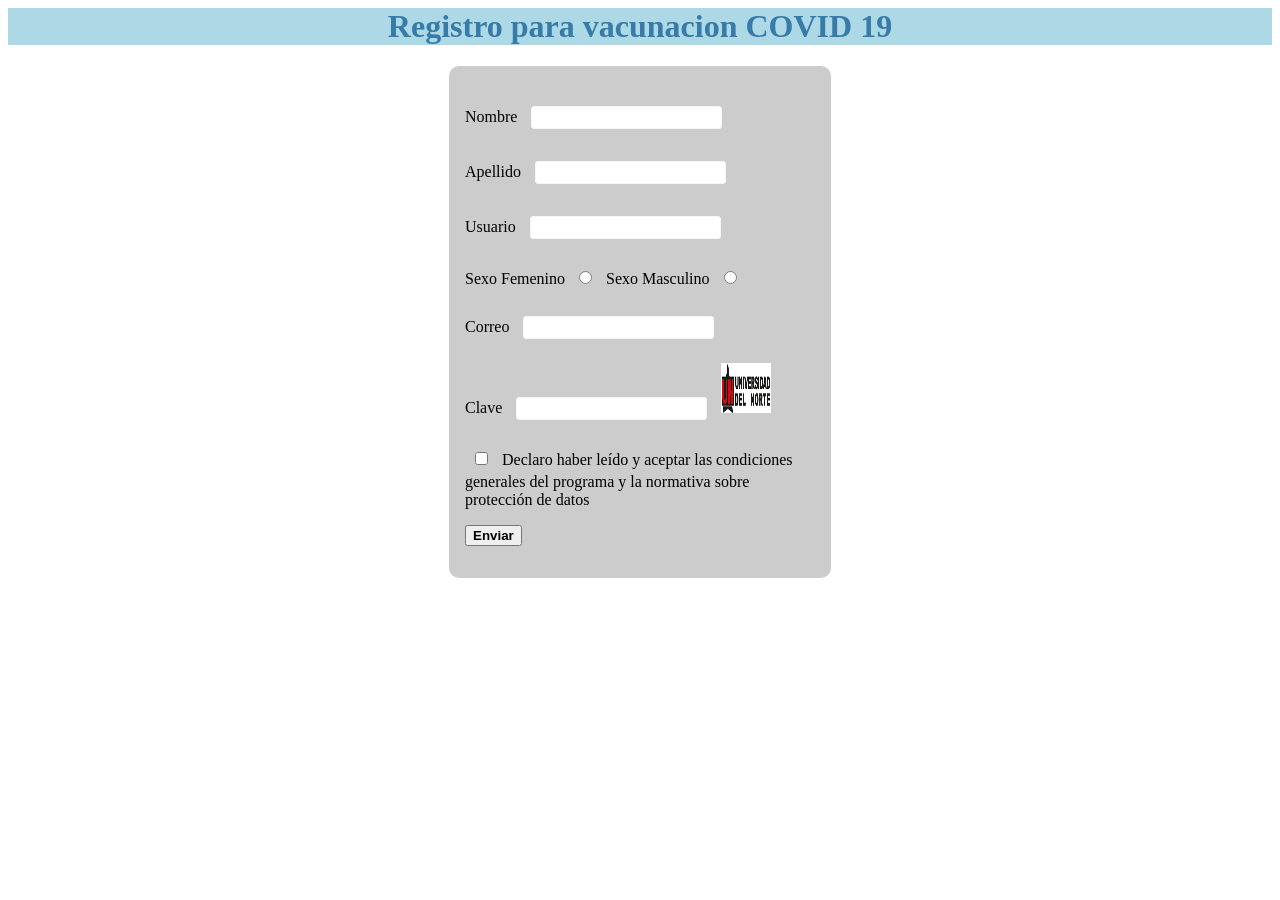
<file: CP7/formulario.html>
<html>
    <head>
        <title>Formulario de Registro</title>
    
        <script src="js/nombre.js"></script>

        <link rel="stylesheet" type="text/css" href="style/ejemplo1.css" />


    </head>
    <body>
       
        <h1>Registro para vacunacion COVID 19</h1>
        <form action="" method="get" name="formRegistro" id ="formRegistro" onsubmit="validar_formulario();">
            
            <p>
                <label >Nombre</label>
                <input type="text" name="userName" id="userName"/>
            </p>

            <p>
                <label >Apellido</label>
                <input type="text" name="userLastName" id="userLastName"/>
            </p>

            <p>
                <label >Usuario</label>
                <input type="text" name="user" id="user"/>
            </p>

            <p>
                <label >Sexo Femenino</label>
                <input type="radio" name="userSexF" id="userSexF" value="F"/>
                <label >Sexo Masculino</label>
                <input type="radio" name="userSexM" id="userSexM" value="M"/>
            </p>
            <p>
                <label >Correo</label>
                <input type="email" name="userMail" id="userMail"/>
            </p>

            <p>
                <label >Clave</label>
                <input type="password" name="password" id="password"/>
                <img src="img/layout_set_logo3.png" alt="mostrar Clave" width="50" height="50" onmouseenter="mostrarClave()" onmouseleave="mostrarClave()">
            </p>

            <p id="terminosCond">
                    <input type="checkbox" id="terminos" value="aceptar"/>
                    <label>Declaro haber leído y aceptar las condiciones generales del programa y la normativa sobre protección de datos</label>
            </p>
            
            

            <p>
                <!--<input type="submit" value=" Registrar " />-->
                <button type="submit" value="Enviar">Enviar</button>
            </p>
        </form>

    </body>
</html>
</file>
<file: CP7/style/ejemplo1.css>
h1 {
  color: #377ba8;
  text-align: center;
  background-color: lightblue;
}
form {
  width: 350px;
  padding: 16px;
  border-radius: 10px;
  margin: auto;
  background-color: #ccc;
}

form input {
  padding: 3px 10px;
  border: 1px solid #f6f6f6;
  border-radius: 3px;
  margin: 8px 10px;
  display: inline-block;
}

button {
  text-align: center;
  font-weight: bold;
}
</file>
